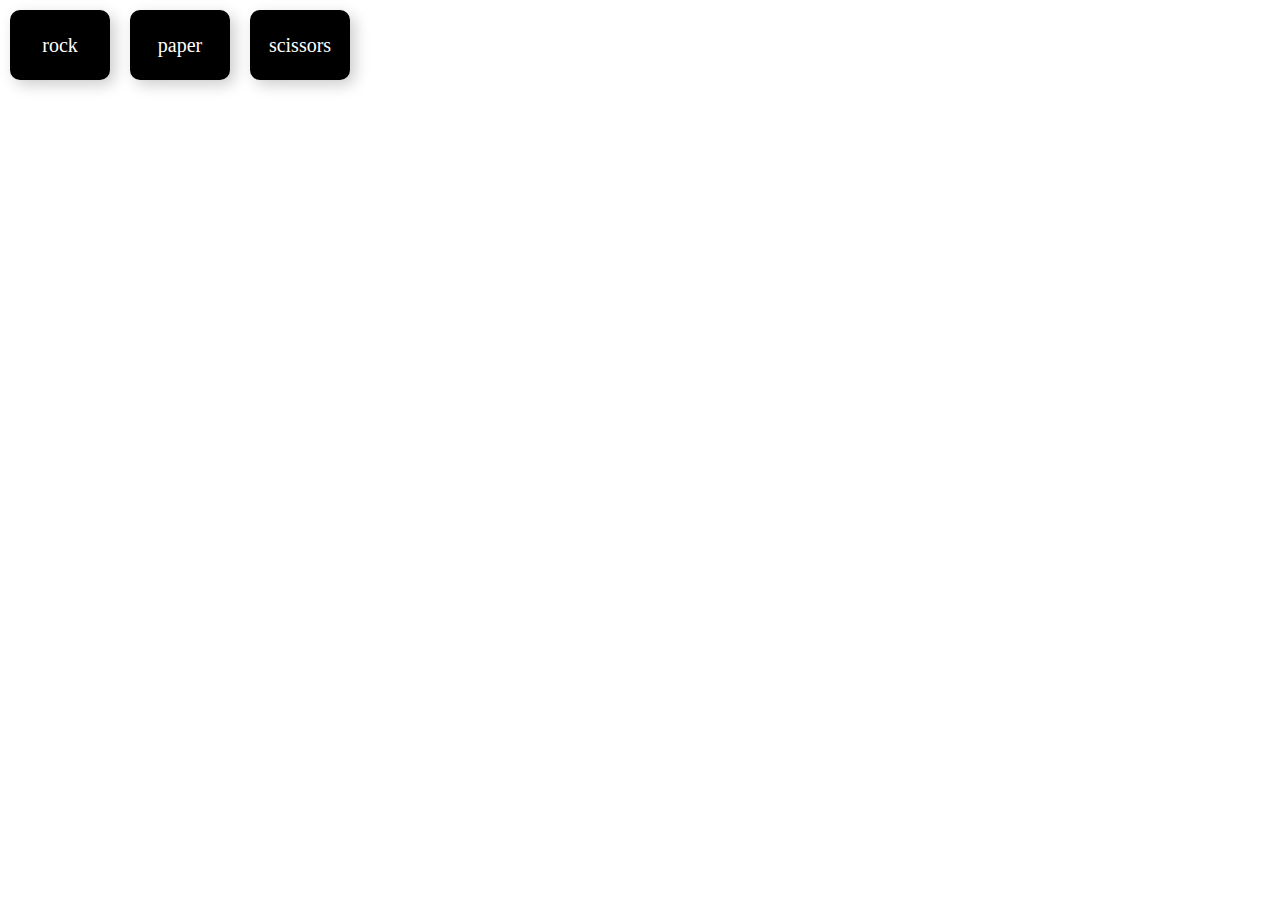
<file: Rock Paper Scissors/index.html>
<!DOCTYPE html>
<html lang="en">
<head>
    <meta charset="UTF-8">
    <meta name="viewport" content="width=device-width, initial-scale=1.0">
    <title>Rock Paper Scissors </title>
    <link rel="stylesheet" href="style.css">
</head>
<body>
    <div id="choices">
    </div>
    <h2 id="result"></h2>
    <script src="script.js" charset="UTF-8"></script>
</body>
</html>
</file>
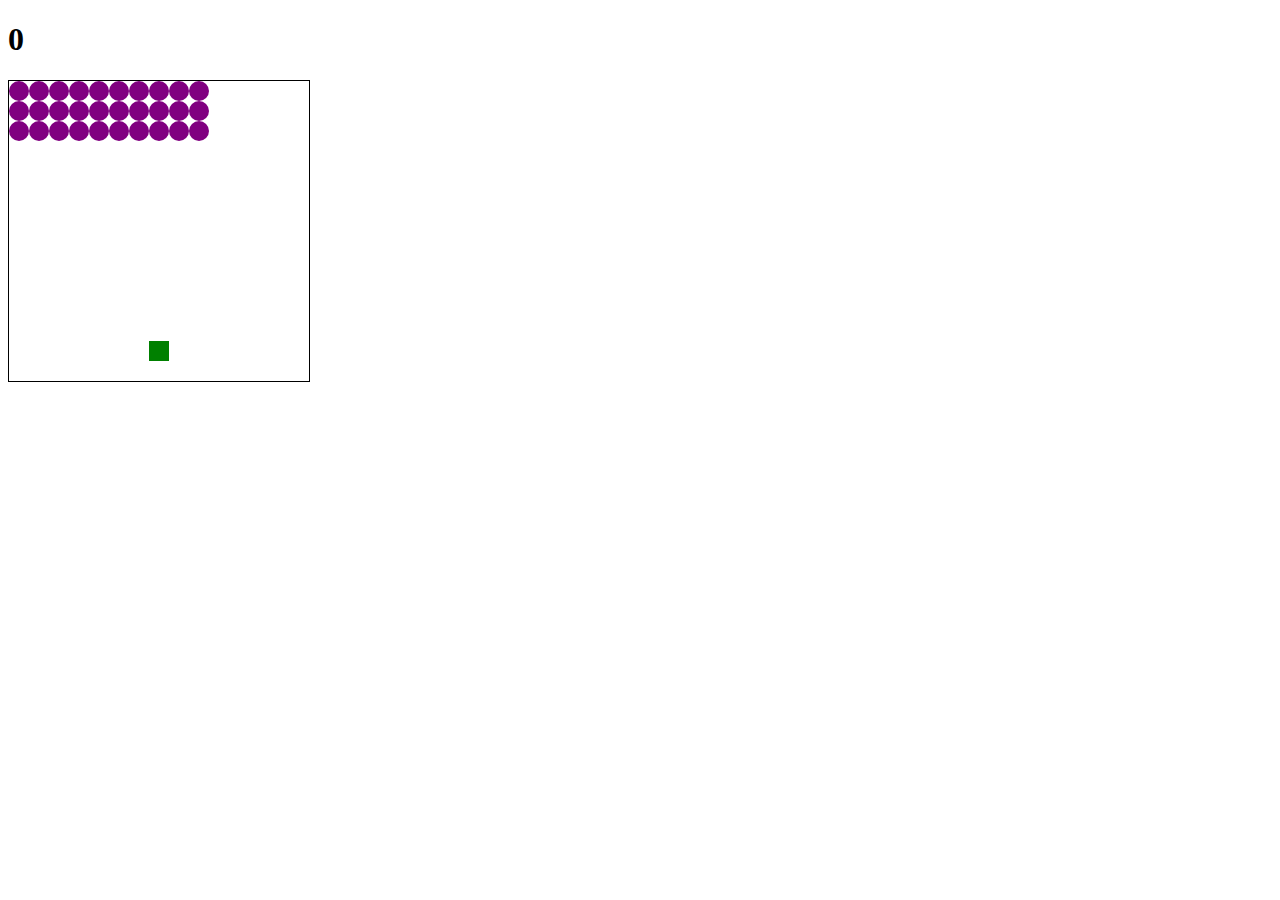
<file: Space Invaders in JavaScript/index.html>
<!DOCTYPE html>
<html lang="en">
<head>
    <meta charset="UTF-8">
    <meta name="viewport" content="width=device-width, initial-scale=1.0">
    <title>Space Invadeers</title>
    <link rel="stylesheet" href="style.css">
</head>
<body>
    <h1 class="results">0</h1>
    <div class="grid">

    </div>
    
    <script src="script.js"></script>
</body>
</html>
</file>
<file: Rock Paper Scissors/style.css>
*{
    margin: 0;
    padding: 0;
    font-family: Cambria, Cochin, Georgia, Times, 'Times New Roman', serif;
    box-sizing: border-box;
}
button{
    
    border: 0;
    outline: 0;
    width: 100px;
    height: 70px;
    border-radius: 10px;
    box-shadow: -8px -8px 15px rgba(255, 255, 255, 0.1),5px 5px 15px rgba(0,0,0,0.2);
    background: black;
    font-size: 20px;
    margin: 10px;
    cursor: pointer;
    color: #fff;
}
</file>
<file: Space Invaders in JavaScript/style.css>
.grid{
    width: 300px;
    height: 300px;
    border: solid 1px black;
    display: flex;
    flex-wrap: wrap;
}
.grid div{
    width: 20px;
    height: 20px;

}
.invader{
    background: purple;
    border-radius: 10px;

}
.shooter{
    background: green;
}
.laser{
    background-color: orange;
}
.boom{
    background-color: red;
}
</file>
